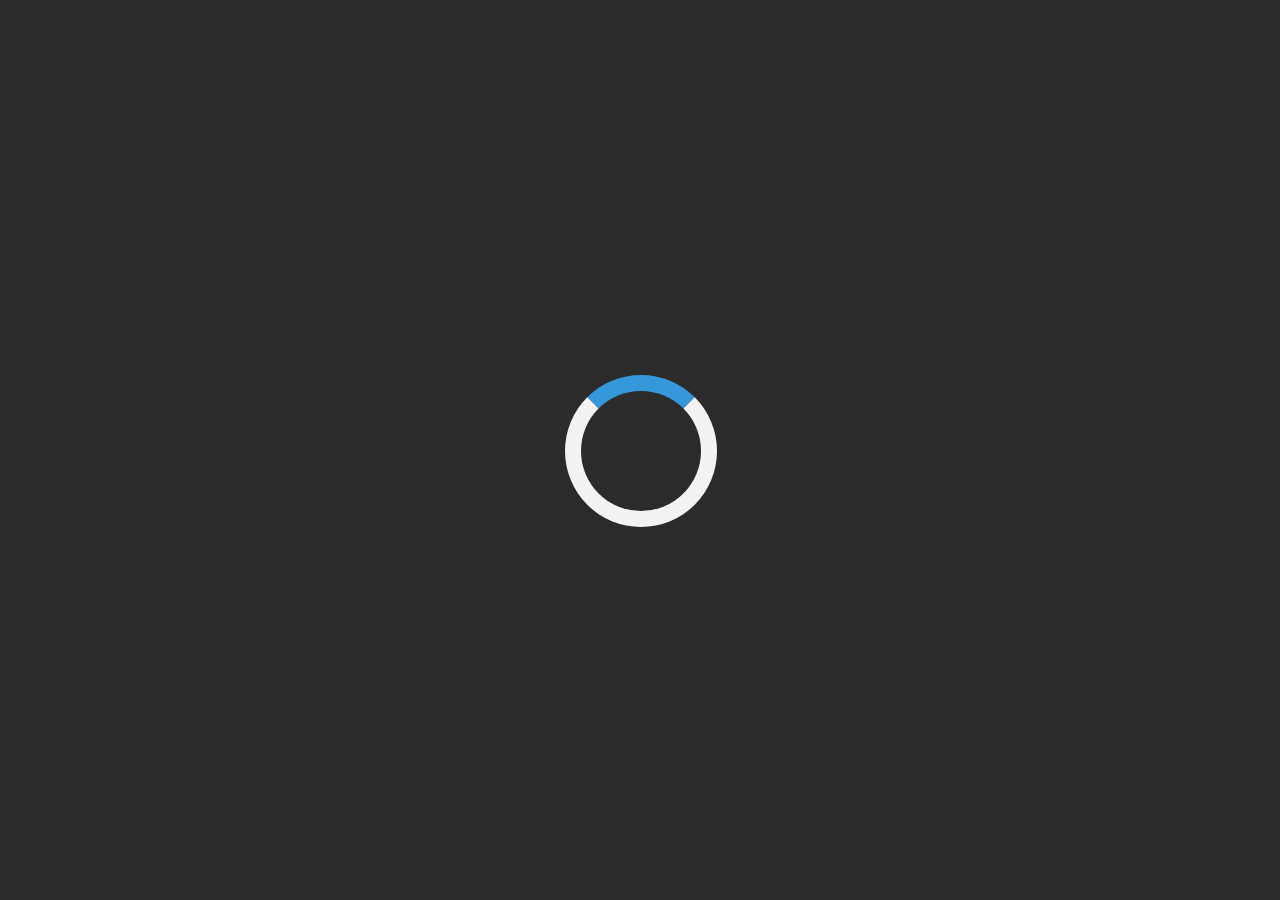
<file: index.html>
<!DOCTYPE html>
<html lang="en">
<head>
    <meta charset="UTF-8">
    <meta name="viewport" content="width=device-width, initial-scale=1.0">
    <meta http-equiv="X-UA-Compatible" content="ie=edge">
    <title>Digital Clock</title>
    <link rel="website icon" type="png" 
    href="images/clock.png">
    <link rel="stylesheet" href="style.css">
    <link href='https://fonts.googleapis.com/css?family=Orbitron' rel='stylesheet' type='text/css'>
</head>
<body onload="myFunction()" style="margin:0;">

    <div id="loader"></div>
    <main id="myDiv">
    <div class="headingg"><h1>Digital Clock</h1></div>

    <div id="clock"></div>

    <div class="btns">
    <ul>
        <li><a href="index1.html" style="text-decoration: none; color: black;">12-Hour</a></li>
        <li><a href="index2.html" style="text-decoration: none; color: #000;">Analog Clock</a></li>
    </ul>
    </div>

    <div class="footer"><h2>&copy; 2023 | Designed By Ammar</h2></div>
</main>

</body>
<script src="app.js"></script>
</html>
</file>
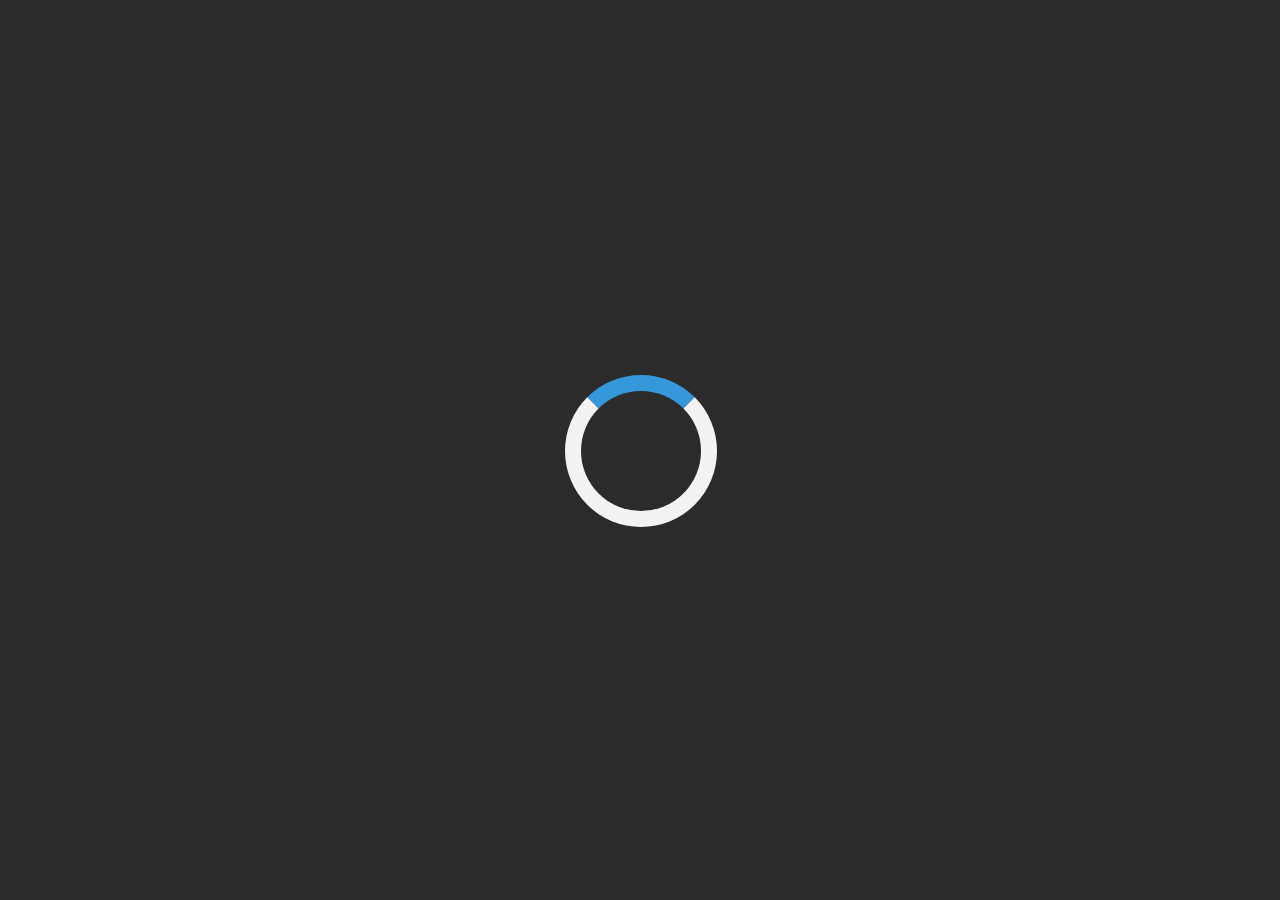
<file: index1.html>
<!DOCTYPE html>
<html lang="en">
<head>
    <meta charset="UTF-8">
    <meta name="viewport" content="width=device-width, initial-scale=1.0">
    <meta http-equiv="X-UA-Compatible" content="ie=edge">
    <title>Digital Clock</title>
    <link rel="stylesheet" href="style.css">
    <link href='https://fonts.googleapis.com/css?family=Orbitron' rel='stylesheet' type='text/css'>

</head>
<body onload="myFunction()" style="margin:0;">

    <div id="loader"></div>
    <main id="myDiv">
    <div class="headingg"><h1>Digital Clock</h1></div>
    
    <div id="clock"></div>

    <div class="btns">
        <ul>
            <li><a href="index.html" style="text-decoration: none; color: black;">24-Hour</a></li>
            <li><a href="index2.html" style="text-decoration: none; color: #000;">Analog Clock</a></li>
        </ul>
        </div>
    </main>
</body>


<script src="app1.js"></script>
</html>
</file>
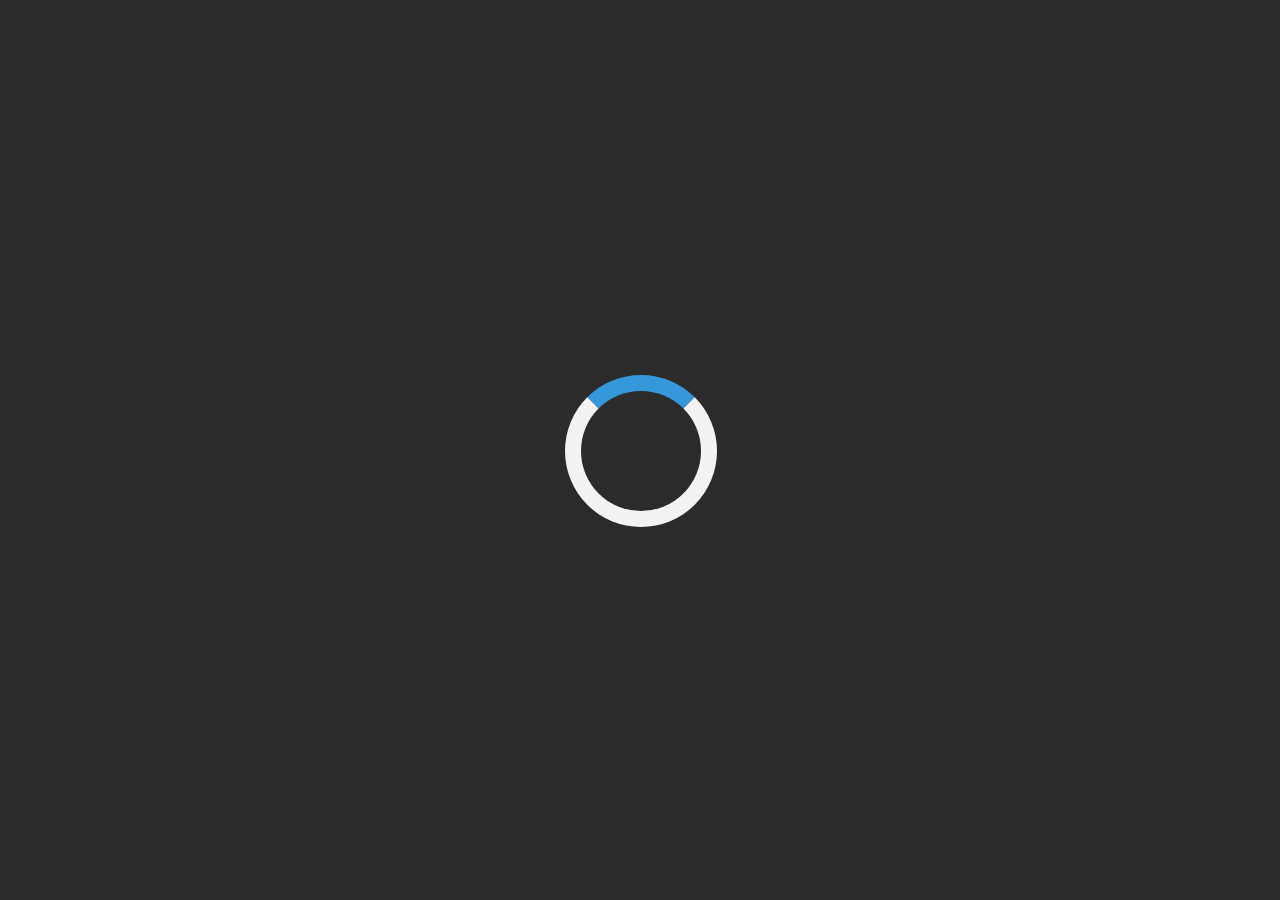
<file: index2.html>
<!DOCTYPE html>
<html lang="en-US">

<head>
    <meta charset="UTF-8">
    <meta name="viewport" content="width=device-width, initial-scale=1">
    <title>Analog Clock</title>
    <link rel="stylesheet" href="style.css" type="text/css" media="all">
    <link href='https://fonts.googleapis.com/css?family=Orbitron' rel='stylesheet' type='text/css'>
    <script src="app2.js" defer></script>
</head>

<body onload="myFunction()" style="margin:0;">

    <div id="loader"></div>

    <main class="main" id="myDiv">
        <div class="headingg">
            <h1>Analog Clock</h1>
        </div>
        <div class="clockbox">
            <svg id="clock" xmlns="http://www.w3.org/2000/svg" width="600" height="600" viewBox="0 0 600 600">
                <g id="face">
                    <circle class="circle" cx="300" cy="300" r="253.9" />
                    <path class="hour-marks"
                        d="M300.5 94V61M506 300.5h32M300.5 506v33M94 300.5H60M411.3 107.8l7.9-13.8M493 190.2l13-7.4M492.1 411.4l16.5 9.5M411 492.3l8.9 15.3M189 492.3l-9.2 15.9M107.7 411L93 419.5M107.5 189.3l-17.1-9.9M188.1 108.2l-9-15.6" />
                    <circle class="mid-circle" cx="300" cy="300" r="16.2" />
                </g>
                <g id="hour">
                    <path class="hour-arm" d="M300.5 298V142" />
                    <circle class="sizing-box" cx="300" cy="300" r="253.9" />
                </g>
                <g id="minute">
                    <path class="minute-arm" d="M300.5 298V67" />
                    <circle class="sizing-box" cx="300" cy="300" r="253.9" />
                </g>
                <g id="second">
                    <path class="second-arm" d="M300.5 350V55" />
                    <circle class="sizing-box" cx="300" cy="300" r="253.9" />
                </g>
            </svg>
        </div>
        <div class="btns">
            <ul>
                <li><a href="index1.html" style="text-decoration: none; color: black;">12-Hour</a></li>
                <li><a href="index.html" style="text-decoration: none; color: #000;">Digital Clock</a></li>
            </ul>
        </div>
    </main>

</body>

</html>
</file>
<file: style.css>
body {
    background-color: #2b2b2b;
}
.headingg h1{
    margin-top: 75px;
    text-align: center;
    color: #d1d1d1;
    font-family: 'Orbitron', sans-serif;
}
#clock {
    text-align: center;
    margin-top: 70px;
    font-family: 'Orbitron', sans-serif;
    color: #d1d1d1;
    font-size: 56px;
    text-align: center;
    padding-top: 40px;
    padding-bottom: 40px;
}

ul{
    text-align: center;
}
ul li{
    display: inline-block;
}
ul li a{
    margin: 5px;
    text-align: center;
    font-family: 'Orbitron', sans-serif;
    background-color: #d1d1d1;
    border-radius: 20px;
    padding: 7px;
    color: black;
}
ul li a:hover{
    background-color: #50d8d7;
    color: black;
    transition: ease 0.6s;
}
.button{
    text-align: center;
}



.main {
    display: flex;
    /* padding: 2em; */
    height: 90vh;
    justify-content: center;
    align-items: middle;
}

.clockbox,
#clock {
    width: 100%;
}

/* Clock styles */
.circle {
    fill: none;
    stroke: #ffffff;
    stroke-width: 9;
    stroke-miterlimit: 10;
}

.mid-circle {
    fill: #ffffff;
}
.hour-marks {
    fill: none;
    stroke: #ffffff;
    stroke-width: 9;
    stroke-miterlimit: 10;
}

.hour-arm {
    fill: none;
    stroke: #ffffff;
    stroke-width: 17;
    stroke-miterlimit: 10;
}

.minute-arm {
    fill: none;
    stroke: #ffffff;
    stroke-width: 11;
    stroke-miterlimit: 10;
}

.second-arm {
    fill: none;
    stroke: #ffffff;
    stroke-width: 4;
    stroke-miterlimit: 10;
}

.sizing-box {
    fill: none;
}

#hour,
#minute,
#second {
    transform-origin: 300px 300px;
}



#loader {
    position: absolute;
    left: 50%;
    top: 50%;
    z-index: 1;
    width: 150px;
    height: 150px;
    margin: -75px 0 0 -75px;
    border: 16px solid #f3f3f3;
    border-radius: 50%;
    border-top: 16px solid #3498db;
    width: 120px;
    height: 120px;
    -webkit-animation: spin 2s linear infinite;
    animation: spin 2s linear infinite;
  }
  
  @-webkit-keyframes spin {
    0% { -webkit-transform: rotate(0deg); }
    100% { -webkit-transform: rotate(360deg); }
  }
  
  @keyframes spin {
    0% { transform: rotate(0deg); }
    100% { transform: rotate(360deg); }
  }
  
  /* Add animation to "page content" */
  .animate-bottom {
    position: relative;
    -webkit-animation-name: animatebottom;
    -webkit-animation-duration: 1s;
    animation-name: animatebottom;
    animation-duration: 1s
  }
  
  @-webkit-keyframes animatebottom {
    from { bottom:-100px; opacity:0 } 
    to { bottom:0px; opacity:1 }
  }
  
  @keyframes animatebottom { 
    from{ bottom:-100px; opacity:0 } 
    to{ bottom:0; opacity:1 }
  }
  
  #myDiv {
    display: none;
    text-align: center;
  }

  .footer h2 {
    margin-top: 75px;
    text-align: center;
    color: #d1d1d1;
    font-family: 'Comic Sans', sans-serif;
}
</file>
